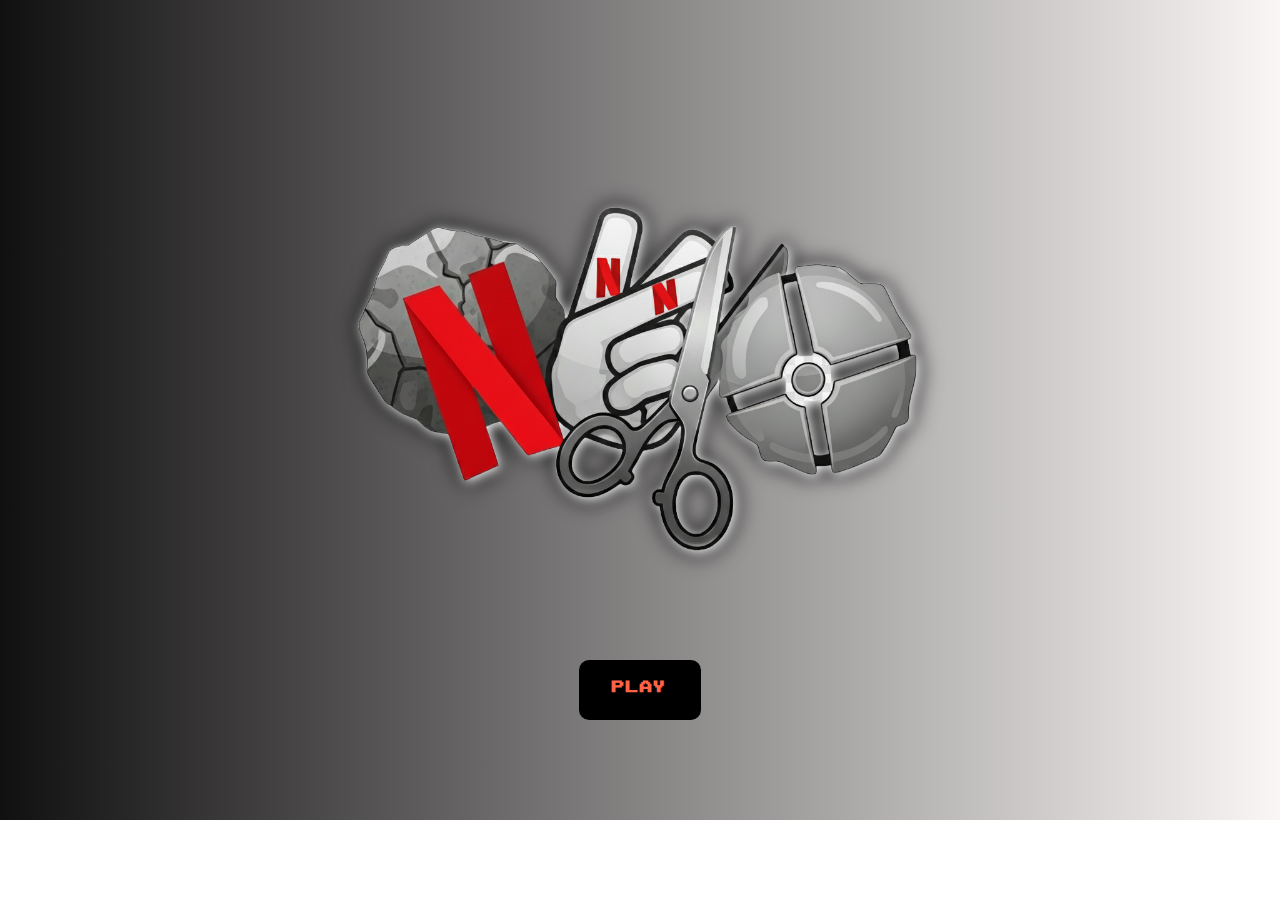
<file: index.html>
<!DOCTYPE html>
<html lang="en">
<head>
    <meta charset="UTF-8">
    <meta name="viewport" content="width=device-width, initial-scale=1.0">
    <title>Rock Paper Scissors GO NOW!.</title>
    <link rel="stylesheet" href="style.css">
    
</head>
<body>

    <div class="container">
        <img src="images/main3.png" alt="">
        <button><span><a href="main_game_page.html">PLAY</a></span></button>
    </div>

    
    <!-- <script src="script.js"></script> -->
</body>
</html>
</file>
<file: style.css>
body {
    margin: 0;
    padding: 0;
    box-sizing: border-box;
    font-family: 'Arc',sans-serif;
    /* font-family: Arial, Helvetica, sans-serif; */
}

.container {
    text-align: center;
    display: flex;
    flex-direction: column;
    box-sizing: border-box;
    justify-content: center;
    align-items: center;
    background: linear-gradient(90deg, rgba(17, 16, 16, 1) 0%, rgb(250, 246, 246) 100%);
    height: 100%;
    width: 100%;
}


.container img {
    width: 50%;
}

.container img {
    filter: drop-shadow(2px 2px 6px #fff) drop-shadow(0 0 10px #000);
}

button {
    padding: 15px 30px;
    font-size: 20px;
    border-radius: 10px;
    border: 3px transparent solid;
    cursor: pointer;
    margin-top: 20px;
    margin-bottom: 100px;
    background-color: #000000;
    /* Green */
    color: white;
    transition: transform 0.3s ease, box-shadow 0.3s ease;
}

button:hover {
    border: 3px solid #ac0101;
    transform: scale(1.05);
}

button:active {
    border: 2px solid #666;
    box-shadow: 0 2px #666;

    transform: translateY(2px);
}

@font-face {
    font-family: 'Arc';
    src: url('fonts/ARCADE.TTF') format('truetype');
    font-weight: normal;
    font-style: normal;
}

button span {
    cursor: pointer;
    color: tomato;
    /* font-family: 'Courier New', Courier, monospace; */
    font-weight: 800;
    font-size: 1.2em;
    letter-spacing: 2px;
    text-transform: uppercase;
    font-family: 'Arc',sans-serif;
    
    /* font-family: 'Netflix Sans', 'Arial Black', Arial, sans-serif; */
}

button a {
    text-decoration: none;
    color: inherit;
}
</file>
